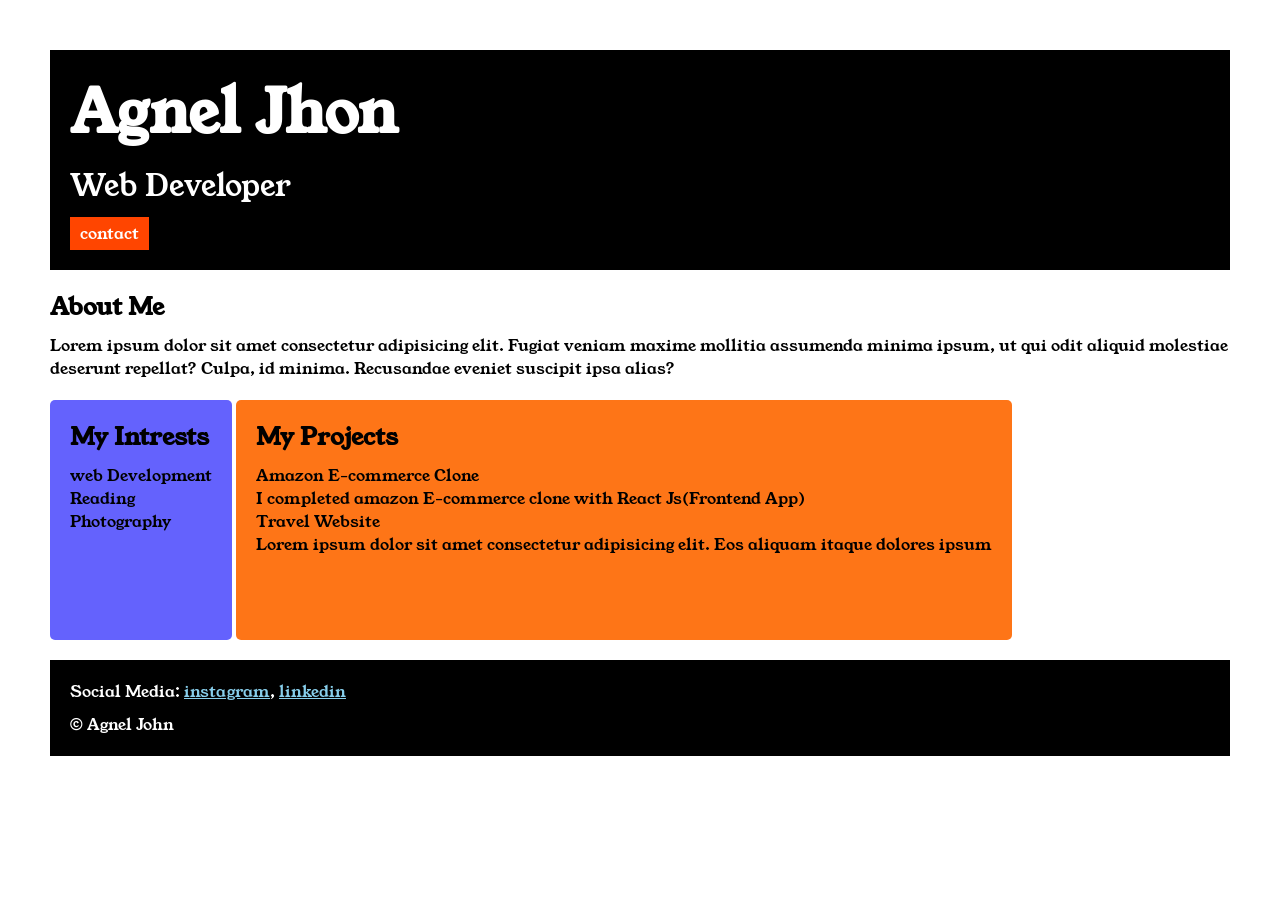
<file: index.html>
<!DOCTYPE html>
<html>

<head>
    <title>portfolio</title>
    <link rel="stylesheet" href="style.css">
    <link rel="preconnect" href="https://fonts.googleapis.com">
    <link rel="preconnect" href="https://fonts.gstatic.com" crossorigin>
    <link href="https://fonts.googleapis.com/css2?family=Young+Serif&display=swap" rel="stylesheet">
</head>

<body>
    <div class="container">
        <div class="section-one">

</html>
<h1 class="section-one__name">Agnel Jhon</h1>
<p class="section-one__role">Web Developer</p>
<a class="section-one__contact" href="contact form.html">contact</a>
</div>
<div class="section-two">
    <h2 class="section-two__title">About Me</h2>
    <p class="section-two__desc">Lorem ipsum dolor sit amet consectetur adipisicing elit. Fugiat veniam maxime mollitia
        assumenda minima ipsum, ut qui odit aliquid molestiae deserunt repellat? Culpa, id minima. Recusandae eveniet
        suscipit ipsa alias?</p>
</div>
<div class="section-three">
    <h2 class="section-three__title">My Intrests</h2>
    <ul class="section-three__desc">
        <li>web Development</li>
        <li>Reading</li>
        <li>Photography</li>
    </ul>
</div>
<div class="section-four">
    <h2 class="section-four__title">My Projects</h2>
    <ul class="section-four__desc">
        <li>Amazon E-commerce Clone</li>
        <p>I completed amazon E-commerce clone with React Js(Frontend App)</p>
        <li>Travel Website</li>
        <p>Lorem ipsum dolor sit amet consectetur adipisicing elit. Eos aliquam itaque dolores ipsum </p>

    </ul>
</div>
<div class="section-five">
    <p class="section-five__title">Social Media:
        <a href="https://www.instagram.com/?hl=en">instagram</a>,
        <a href="https://in.linkedin.com/">linkedin</a>
    </p>
    <p class="section-five__desc"> &copy; Agnel John</p>
</div>
</div>
</body>
</file>
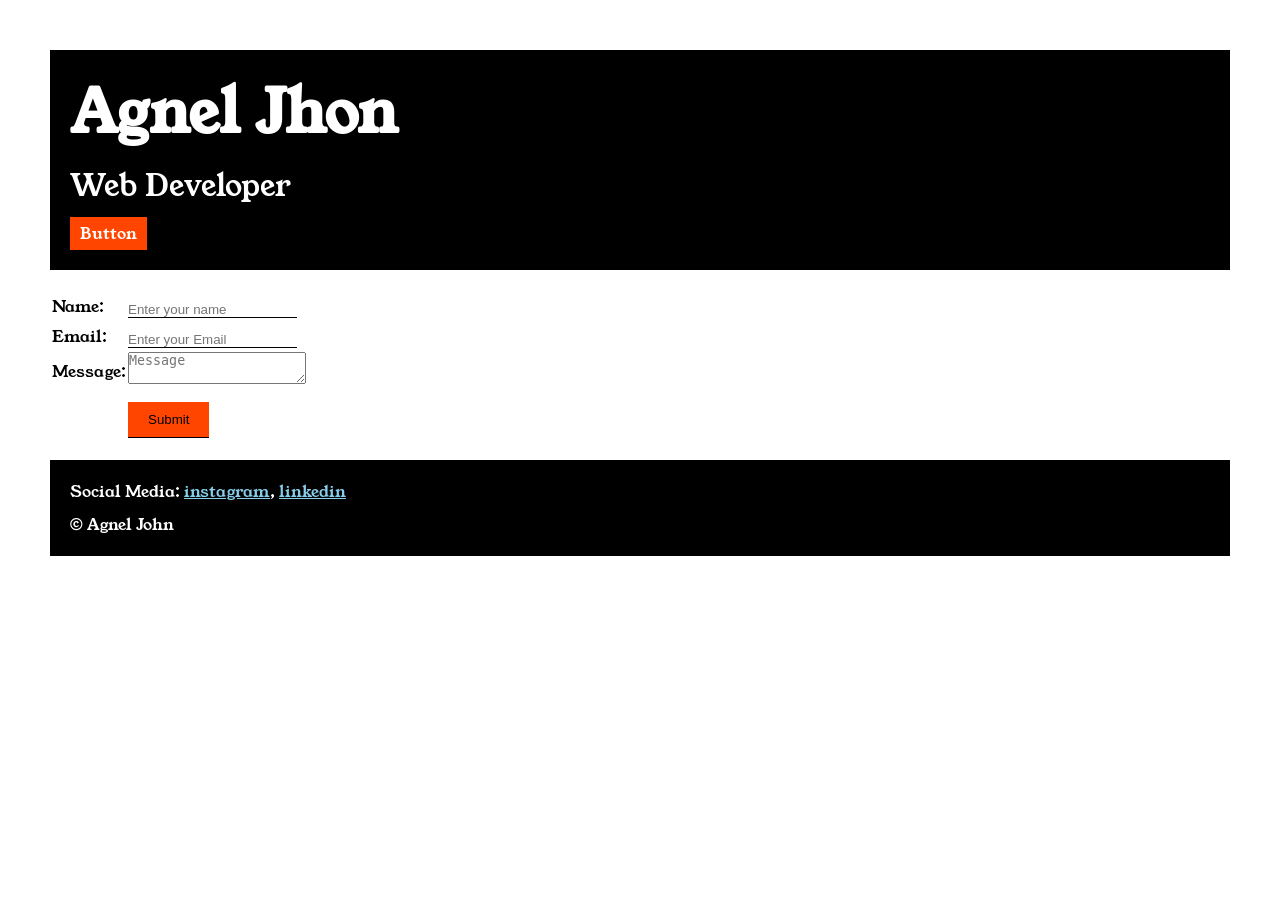
<file: contact form.html>
<!DOCTYPE html>
<html lang="en">

<head>
    <meta charset="UTF-8">
    <meta name="viewport" content="width=device-width, initial-scale=1.0">
    <title>contact</title>
     <link rel="stylesheet" href="style.css">
    <link rel="preconnect" href="https://fonts.googleapis.com">
    <link rel="preconnect" href="https://fonts.gstatic.com" crossorigin>
    <link href="https://fonts.googleapis.com/css2?family=Young+Serif&display=swap" rel="stylesheet">
</head>
</head>

<body>
    <div class="container">
         
    
     <div class="section-one">

</html>
<h1 class="section-one__name">Agnel Jhon</h1>
<p class="section-one__role">Web Developer</p>
<a class="section-one__contact" href="index.html">Button</a>
</div>
<div class="contact-form">
 <form>
        <table>
            <tr>
                <td>Name:</td>
                <td><input type="text" placeholder="Enter your name" class="contact-form__input"></td>

            </tr>
            <tr>
                <td>Email:</td>
                <td><input type="text" placeholder="Enter your Email" class="contact-form__input"></td>

            </tr>
            <tr>
                <td>Message:</td>
                <td><textarea placeholder="Message"></textarea class="contact-form__textarea"></td>


            </tr>
            <tr>
                <td></td>
                <td><input type="submit" class="contact-form__submit"></td>

            </tr>

        </table>
    </form>
</div>
   
    <div class="section-five">
    <p class="section-five__title">Social Media:
        <a href="https://www.instagram.com/?hl=en">instagram</a>,
        <a href="https://in.linkedin.com/">linkedin</a>
    </p>
    <p class="section-five__desc"> &copy; Agnel John</p>
</div>
    

</div>

</body>

</html>
</file>
<file: style.css>
*{
    padding: 0;
    margin: 0; 
}
body
{
  font-family: "Young Serif", serif;
  
}
.container{
    padding: 50px;

}
.section-one{
    background-color: black;
    color: white;
    padding: 20px;
}
.section-one__contact{
    background-color: orangered;
    color: white;
    text-decoration: none;
    padding-left: 10px;
    padding-right: 10px;
    padding-top: 5px;
    padding-bottom: 5px;
    display: inline-block;
    margin-top: 10px;
}
.section-one__name{
    font-size: 60px;
}
.section-one__role{
    font-size: 30px;
    margin-top: 10px;
}
.section-two,.section-three,.section-four,.section-five{
    margin-top: 20px;
}
.section-two__desc,.section-three__desc,.section-four__desc,.section-five__desc{
    margin-top: 10px;
}
.section-five{
    background-color: black;
    color: white;
    padding: 20px;
}
.section-five__title a{
    color: skyblue;
     
}
.section-three li,.section-four li{
    list-style: none;
}
.section-three{
    background-color: #6462fd;
    color: black;
    padding: 20px;
    display: inline-block;
    border-radius: 5px;
    height: 200px;
    vertical-align: top;
}
.section-four{
    background-color: #fe7517;
    color: black;
    padding: 20px;
    display: inline-block;
    border-radius: 5px;
    height: 200px;
    vertical-align: top;

}
.contact-form{
    margin-top: 20px;
}
.contact-form__input,.contact-form__textarea,.contact-form__submit{
    margin-top: 10px;
}
.contact-form__input{
    padding: 10;
    border: none;
    border-bottom: solid black 1px;
}
.contact-form__textarea{
    padding: 10;
    border: none;
    border-bottom: solid black 1px;
}
.contact-form__submit{
    padding-top: 10px;
    padding-bottom: 10px;
    padding-left: 20px;
    padding-right: 20px;
    background-color: orangered;
    color: black;
    border: none;
    border-bottom: solid black 1px;
}
</file>
